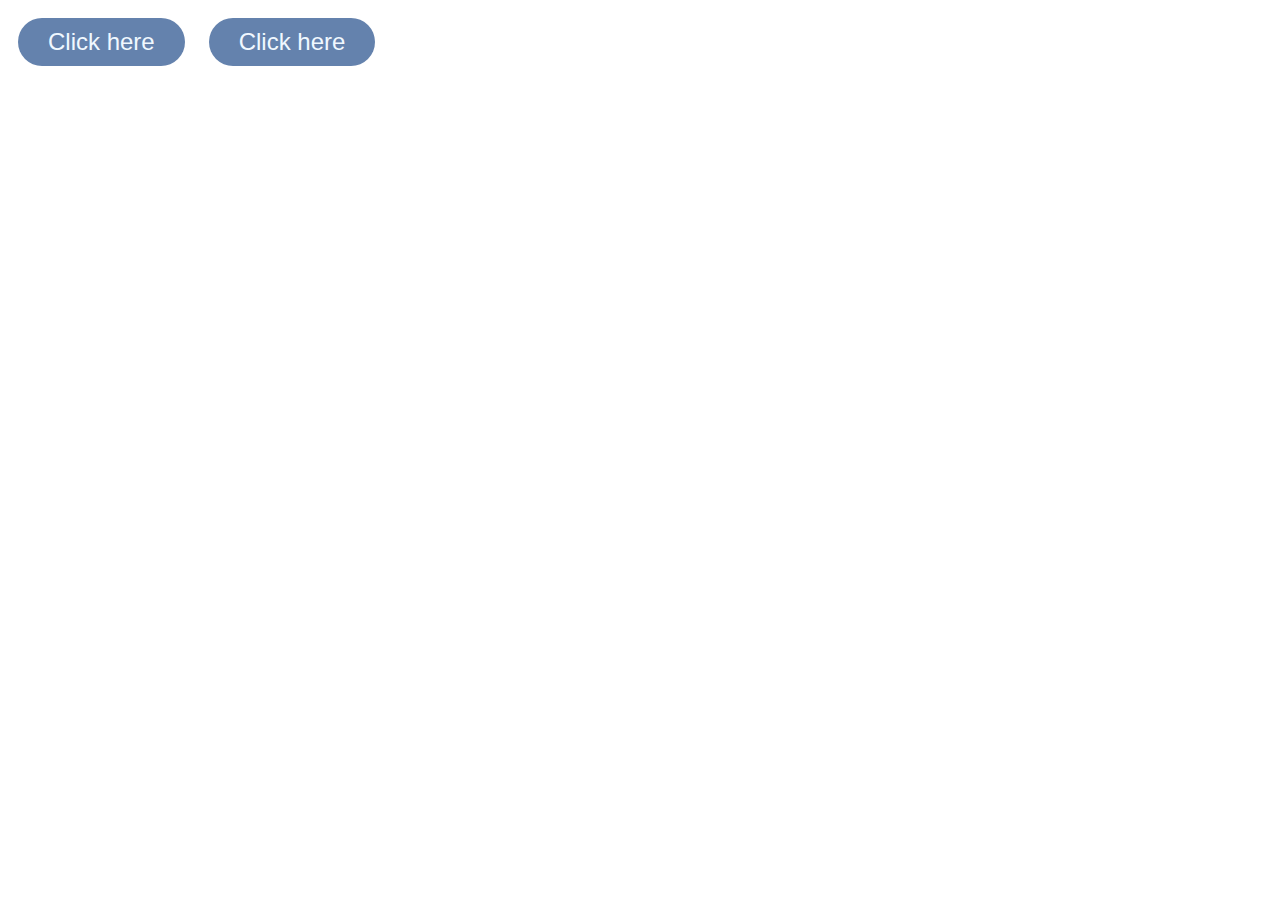
<file: index.html>
<!DOCTYPE html>
<html lang="en">
<head>
    <meta charset="UTF-8">
    <meta name="viewport" content="width=device-width, initial-scale=1.0">
    <title>Document</title>
    <link rel="stylesheet" href="vidu1.css">
</head>
<body>
    <a href="https://www.google.com/search?q=phong+chu+viet+hoa+canva&rlz=1C1SQJL_enVN895VN895&oq=&aqs=chrome.0.35i39i362l3j46i39i199i362i465j35i39i362l4.150371j0j7&sourceid=chrome&ie=UTF-8" class="block">Click here</a>
    <a href="https://colorhunt.co/" class="block">Click here</a>
</body>
</html>
</file>
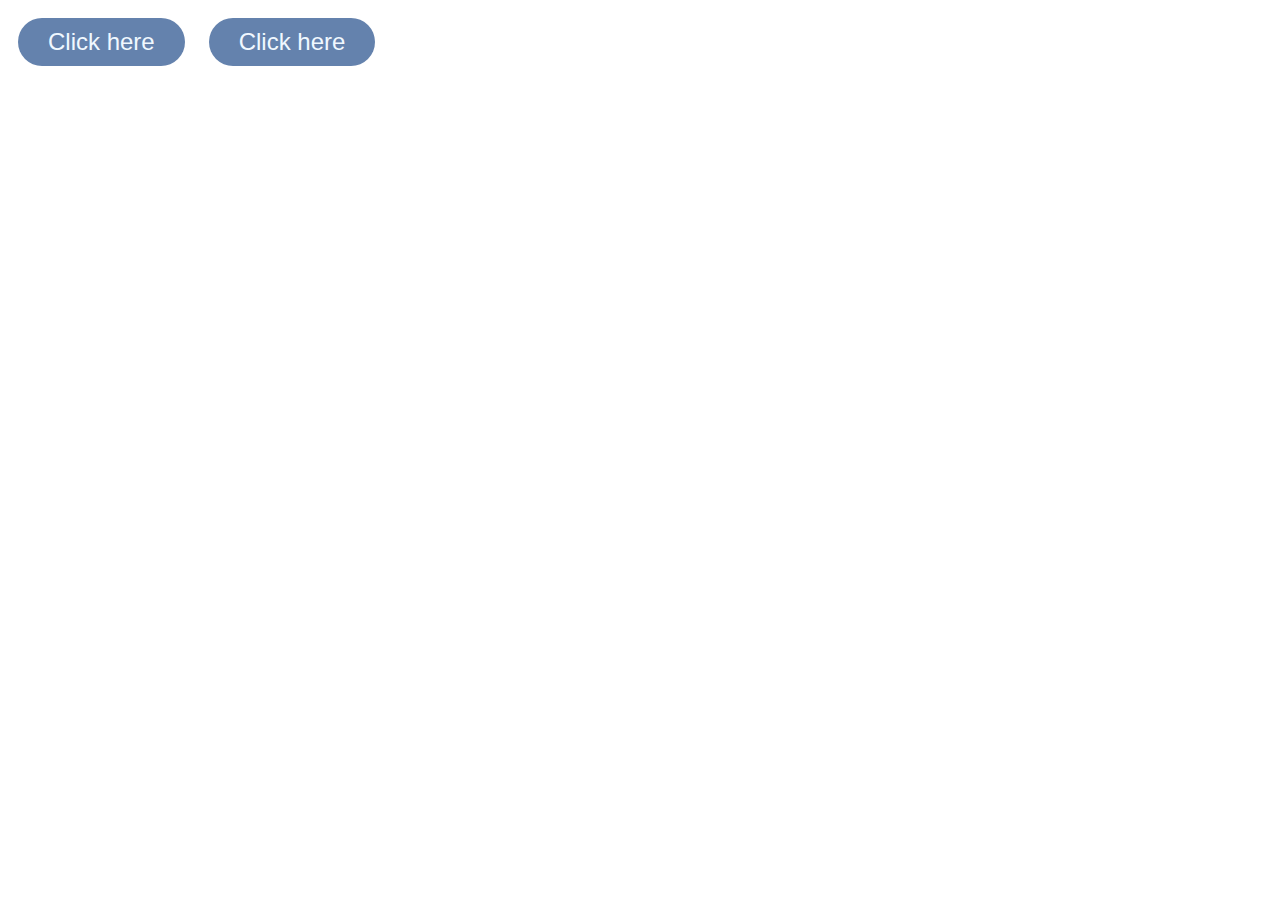
<file: vidu1_nutclick.html>
<!DOCTYPE html>
<html lang="en">
<head>
    <meta charset="UTF-8">
    <meta name="viewport" content="width=device-width, initial-scale=1.0">
    <title>Document</title>
    <link rel="stylesheet" href="vidu1.css">
</head>
<body>
    <a href="https://www.google.com/search?q=phong+chu+viet+hoa+canva&rlz=1C1SQJL_enVN895VN895&oq=&aqs=chrome.0.35i39i362l3j46i39i199i362i465j35i39i362l4.150371j0j7&sourceid=chrome&ie=UTF-8" class="block">Click here</a>
    <a href="https://colorhunt.co/" class="block">Click here</a>
</body>
</html>
</file>
<file: vidu1.css>
.block:active{
    background-color:#DD5746; /*mau khi nhan giu*/
}
.block{
    display: inline-block;
    align-items: center;
    justify-content: center;
    border-radius: 50px;
    background-color: #6482AD;
   color: aliceblue;
    font-size: x-large;
    margin: 10px;
    padding: 10px 30px;
    text-decoration: none;
    font-family: Arial, Helvetica, sans-serif;
}
</file>
